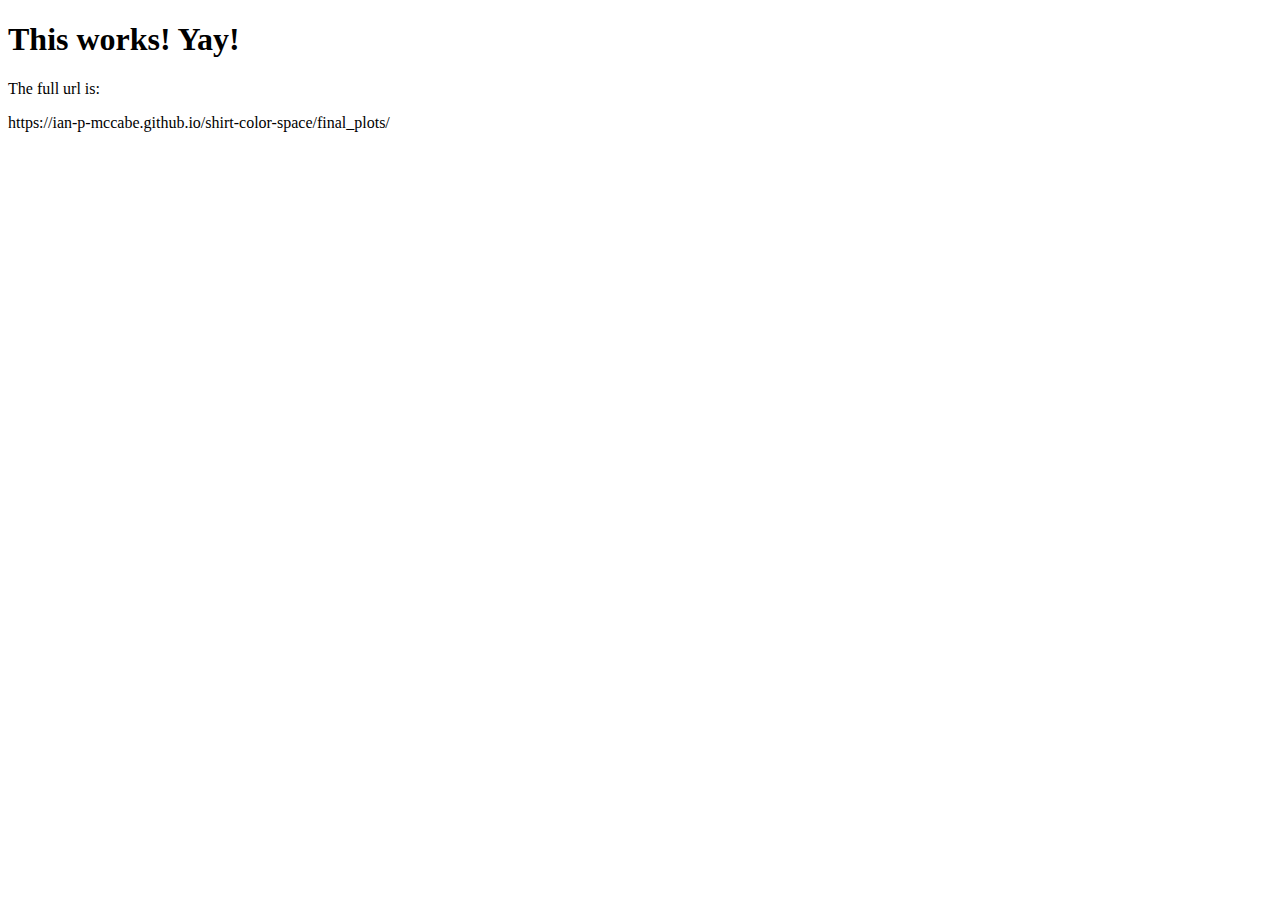
<file: final_plots/index.html>
<!DOCTYPE html>
<html lang="en">
<head>
    <meta charset="UTF-8">
    <meta name="viewport" content="width=device-width, initial-scale=1.0">
    <title>Final Plots</title>
</head>
<body>
<div>
    <h1>
        This works! Yay!
    </h1>
    <p>The full url is:</p>
    <p>https://ian-p-mccabe.github.io/shirt-color-space/final_plots/</p>
</div>
</body>
</file>
